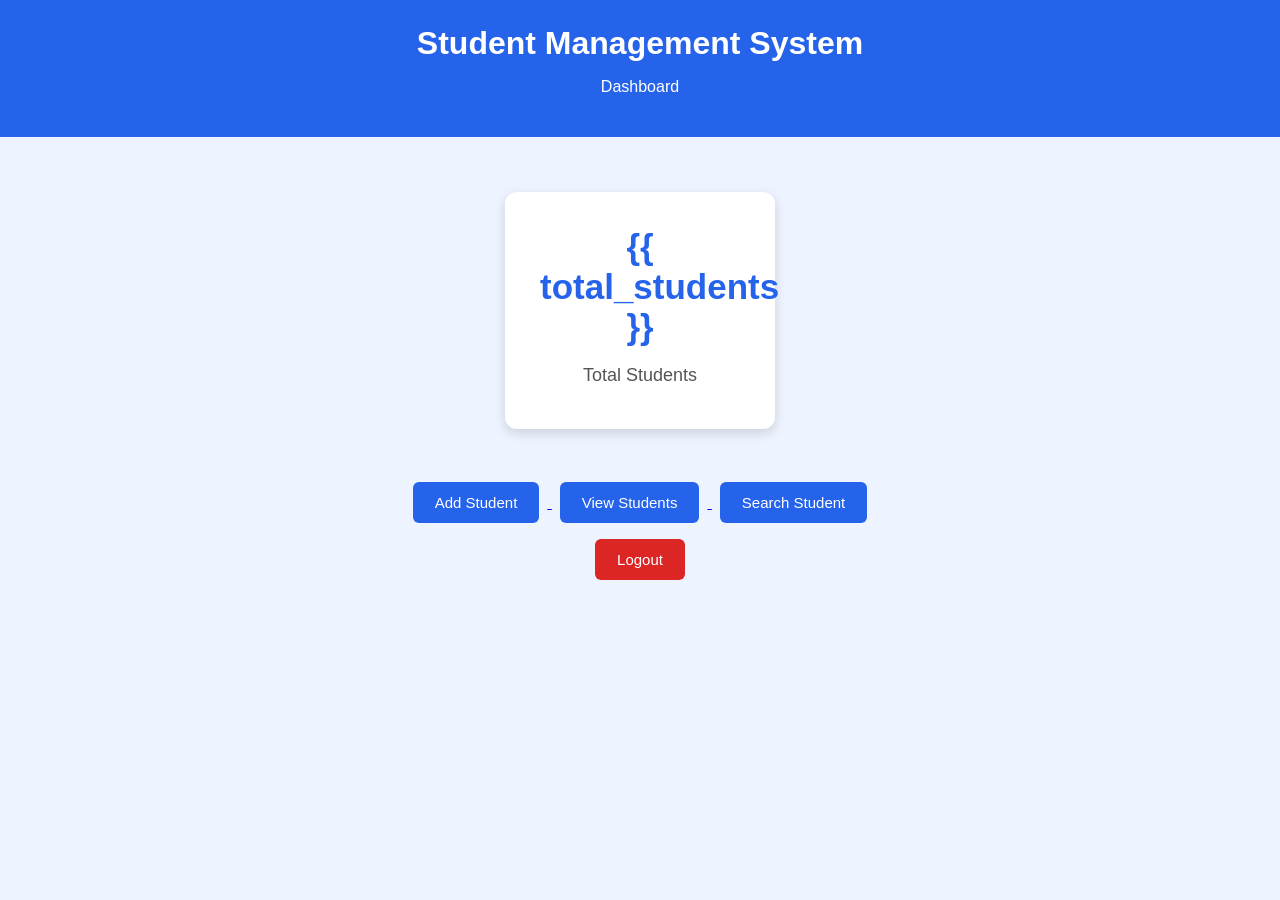
<file: index.html>
<!DOCTYPE html>
<html>
<head>
    <title>Student Management Dashboard</title>

    <style>
        body {
            font-family: Arial, sans-serif;
            background: #eef4ff;
            margin: 0;
            padding: 0;
            text-align: center;
        }

        .header {
            background: #2563eb;
            color: white;
            padding: 25px;
        }

        .header h1 {
            margin: 0;
        }

        .container {
            width: 90%;
            max-width: 1000px;
            margin: 40px auto;
        }

        .card {
            background: white;
            width: 220px;
            display: inline-block;
            margin: 15px;
            padding: 25px;
            border-radius: 12px;
            box-shadow: 0 4px 12px rgba(0,0,0,0.15);
            vertical-align: top;
        }

        .card h2 {
            color: #2563eb;
            font-size: 35px;
            margin: 10px;
        }

        .card p {
            font-size: 18px;
            color: #555;
        }

        .buttons {
            margin-top: 30px;
        }

        button {
            padding: 12px 22px;
            margin: 8px;
            border: none;
            border-radius: 6px;
            background: #2563eb;
            color: white;
            font-size: 15px;
            cursor: pointer;
        }

        button:hover {
            background: #1d4ed8;
        }

        .logout {
            background: #dc2626;
        }

        .logout:hover {
            background: #b91c1c;
        }
    </style>
</head>

<body>

    <div class="header">
        <h1>Student Management System</h1>
        <p>Dashboard</p>
    </div>

    <div class="container">

        <div class="card">
            <h2>{{ total_students }}</h2>
            <p>Total Students</p>
        </div>

        <div class="buttons">

            <a href="/add_student">
                <button>Add Student</button>
            </a>

            <a href="/view_students">
                <button>View Students</button>
            </a>

            <a href="/search_student">
                <button>Search Student</button>
            </a>

            <br>

            <a href="/logout">
                <button class="logout">Logout</button>
            </a>

        </div>

    </div>

</body>
</html>
</file>
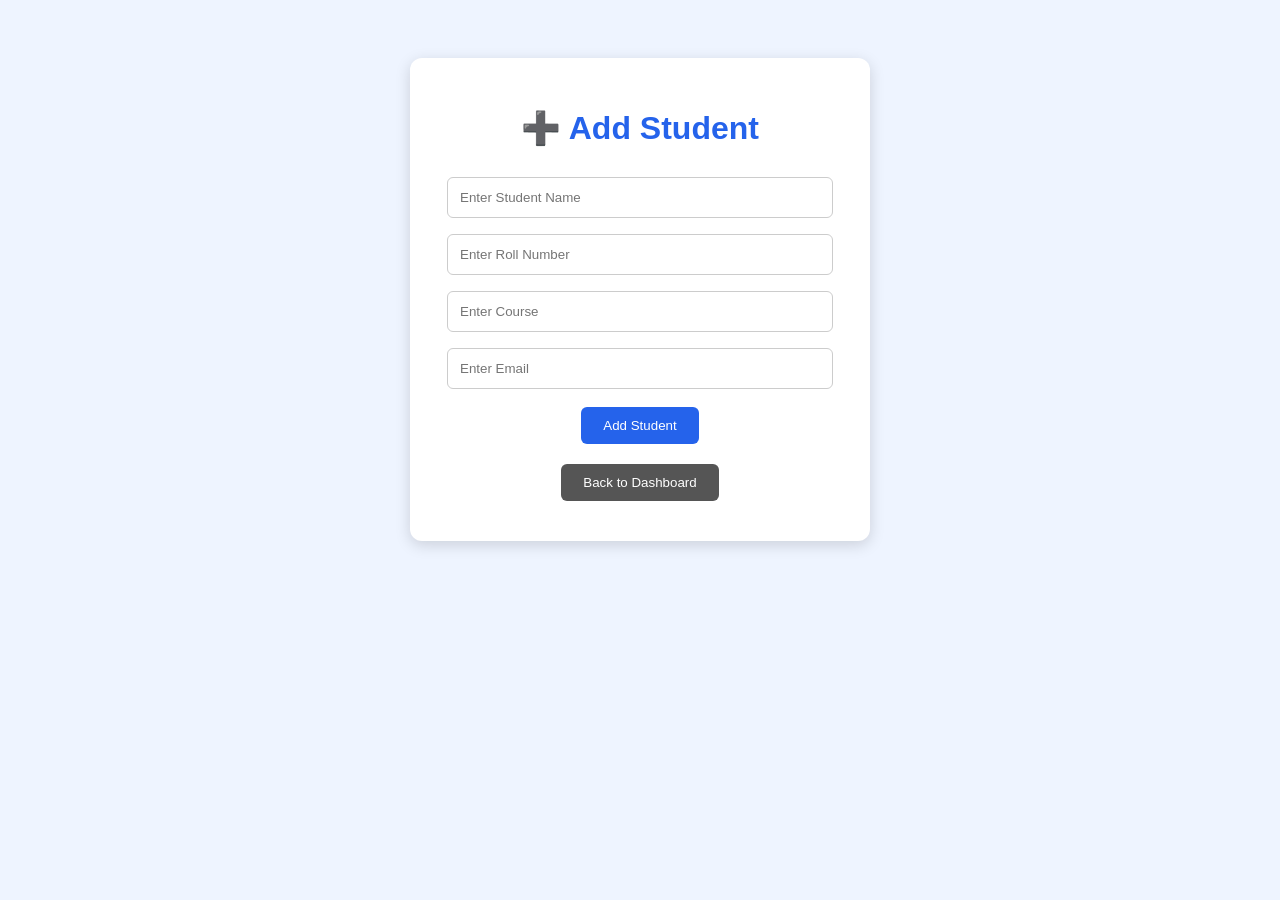
<file: add_student.html>
<!DOCTYPE html>
<html>
<head>
    <title>Add Student</title>

    <style>
        body {
            font-family: Arial, sans-serif;
            background: #eef4ff;
            text-align: center;
            padding-top: 50px;
        }

        .box {
            background: white;
            width: 400px;
            margin: auto;
            padding: 30px;
            border-radius: 12px;
            box-shadow: 0 4px 15px rgba(0,0,0,0.15);
        }

        h1 {
            color: #2563eb;
        }

        input {
            width: 90%;
            padding: 12px;
            margin: 8px 0;
            border: 1px solid #ccc;
            border-radius: 6px;
        }

        button {
            padding: 11px 22px;
            margin: 10px 5px;
            border: none;
            border-radius: 6px;
            background: #2563eb;
            color: white;
            cursor: pointer;
        }

        button:hover {
            background: #1d4ed8;
        }

        .back {
            background: #555;
        }
    </style>
</head>

<body>

    <div class="box">

        <h1>➕ Add Student</h1>

        <form method="POST">

            <input type="text"
                   name="name"
                   placeholder="Enter Student Name"
                   required>

            <input type="text"
                   name="roll_no"
                   placeholder="Enter Roll Number"
                   required>

            <input type="text"
                   name="course"
                   placeholder="Enter Course"
                   required>

            <input type="email"
                   name="email"
                   placeholder="Enter Email"
                   required>

            <br>

            <button type="submit">Add Student</button>

        </form>

        <a href="/home">
            <button class="back">Back to Dashboard</button>
        </a>

    </div>

</body>
</html>
</file>
